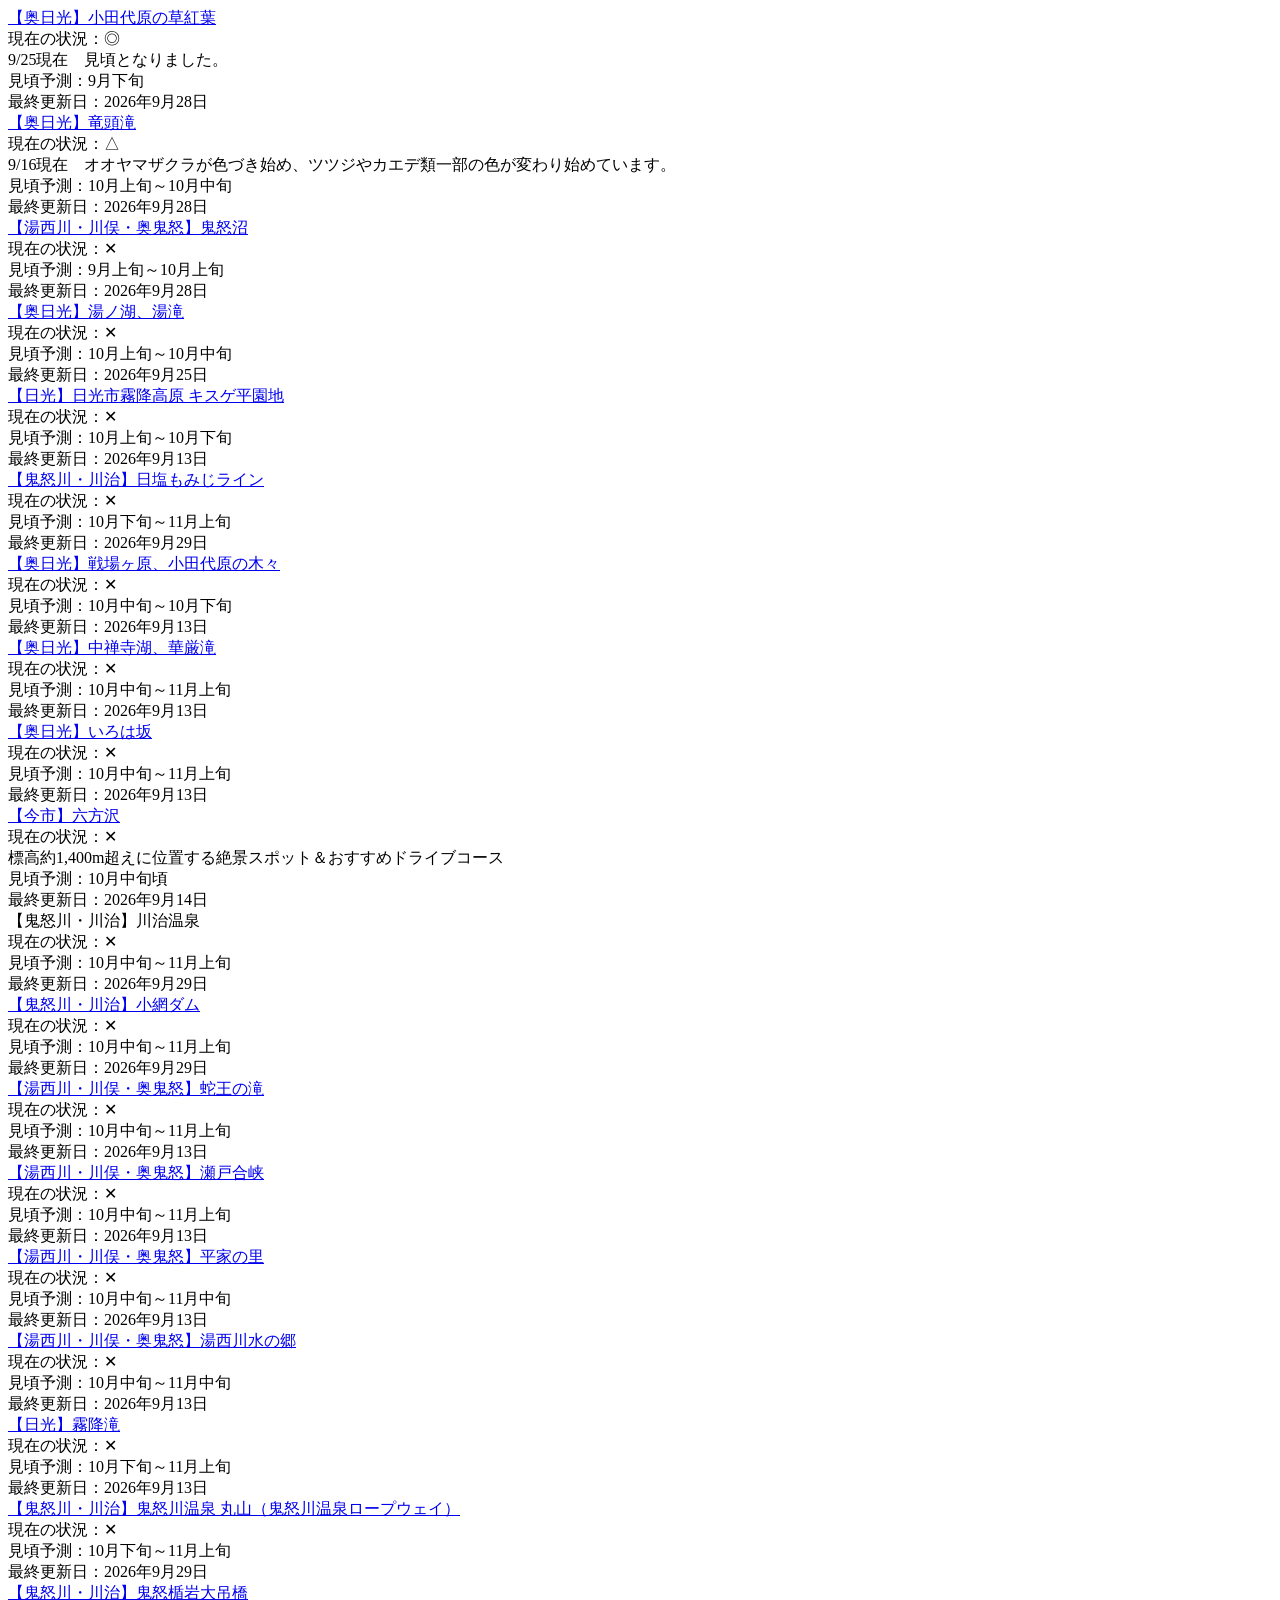
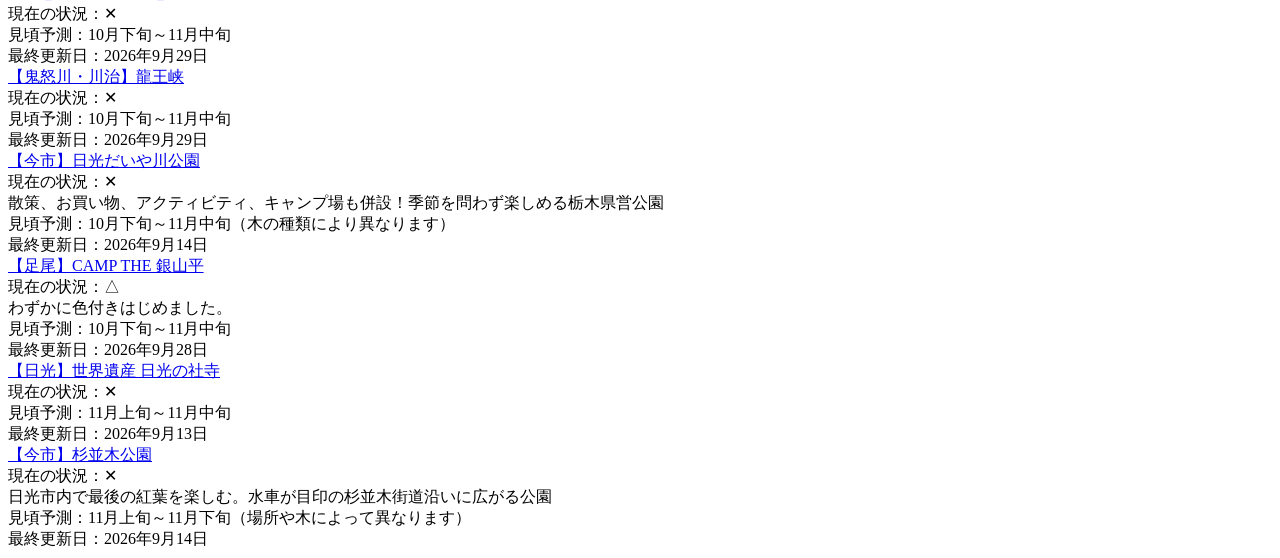
<file: tests/fixtures/nikko-2026-10-05.html>
<html><body>
<div class="post-info">
<!-- 名称 -->
<div class="post-title">
<a href="/spot/11">【奥日光】小田代原の草紅葉</a>
</div>
<!-- 見頃度 -->
<div class="post-degree">
                      現在の状況：◎
                    </div>
<!-- 一言コメント -->
<div class="post-description">9/25現在　見頃となりました。</div>
<!-- 状況 -->
<div class="post-situation">
                      見頃予測：9月下旬
                    </div>
<!-- 最終更新日 -->
<div class="post-last-update">
                      最終更新日：2026年9月28日
                    </div>
<!-- お気に入り -->
</div>
<div class="post-info">
<!-- 名称 -->
<div class="post-title">
<a href="/spot/6">【奥日光】竜頭滝</a>
</div>
<!-- 見頃度 -->
<div class="post-degree">
                      現在の状況：△
                    </div>
<!-- 一言コメント -->
<div class="post-description">9/16現在　オオヤマザクラが色づき始め、ツツジやカエデ類一部の色が変わり始めています。</div>
<!-- 状況 -->
<div class="post-situation">
                      見頃予測：10月上旬～10月中旬
                    </div>
<!-- 最終更新日 -->
<div class="post-last-update">
                      最終更新日：2026年9月28日
                    </div>
<!-- お気に入り -->
</div>
<div class="post-info">
<!-- 名称 -->
<div class="post-title">
<a href="/spot/59">【湯西川・川俣・奥鬼怒】鬼怒沼</a>
</div>
<!-- 見頃度 -->
<div class="post-degree">
                      現在の状況：✕
                    </div>
<!-- 一言コメント -->
<div class="post-description"></div>
<!-- 状況 -->
<div class="post-situation">
                      見頃予測：9月上旬～10月上旬
                    </div>
<!-- 最終更新日 -->
<div class="post-last-update">
                      最終更新日：2026年9月28日
                    </div>
<!-- お気に入り -->
</div>
<div class="post-info">
<!-- 名称 -->
<div class="post-title">
<a href="/spot/13">【奥日光】湯ノ湖、湯滝</a>
</div>
<!-- 見頃度 -->
<div class="post-degree">
                      現在の状況：✕
                    </div>
<!-- 一言コメント -->
<div class="post-description"></div>
<!-- 状況 -->
<div class="post-situation">
                      見頃予測：10月上旬～10月中旬
                    </div>
<!-- 最終更新日 -->
<div class="post-last-update">
                      最終更新日：2026年9月25日
                    </div>
<!-- お気に入り -->
</div>
<div class="post-info">
<!-- 名称 -->
<div class="post-title">
<a href="/spot/595">【日光】日光市霧降高原 キスゲ平園地</a>
</div>
<!-- 見頃度 -->
<div class="post-degree">
                      現在の状況：✕
                    </div>
<!-- 一言コメント -->
<div class="post-description"></div>
<!-- 状況 -->
<div class="post-situation">
                      見頃予測：10月上旬～10月下旬
                    </div>
<!-- 最終更新日 -->
<div class="post-last-update">
                      最終更新日：2026年9月13日
                    </div>
<!-- お気に入り -->
</div>
<div class="post-info">
<!-- 名称 -->
<div class="post-title">
<a href="/spot/1111">【鬼怒川・川治】日塩もみじライン</a>
</div>
<!-- 見頃度 -->
<div class="post-degree">
                      現在の状況：✕
                    </div>
<!-- 一言コメント -->
<div class="post-description"></div>
<!-- 状況 -->
<div class="post-situation">
                      見頃予測：10月下旬～11月上旬
                    </div>
<!-- 最終更新日 -->
<div class="post-last-update">
                      最終更新日：2026年9月29日
                    </div>
<!-- お気に入り -->
</div>
<div class="post-info">
<!-- 名称 -->
<div class="post-title">
<a href="/spot/10">【奥日光】戦場ヶ原、小田代原の木々</a>
</div>
<!-- 見頃度 -->
<div class="post-degree">
                      現在の状況：✕
                    </div>
<!-- 一言コメント -->
<div class="post-description"></div>
<!-- 状況 -->
<div class="post-situation">
                      見頃予測：10月中旬～10月下旬
                    </div>
<!-- 最終更新日 -->
<div class="post-last-update">
                      最終更新日：2026年9月13日
                    </div>
<!-- お気に入り -->
</div>
<div class="post-info">
<!-- 名称 -->
<div class="post-title">
<a href="/spot/12">【奥日光】中禅寺湖、華厳滝</a>
</div>
<!-- 見頃度 -->
<div class="post-degree">
                      現在の状況：✕
                    </div>
<!-- 一言コメント -->
<div class="post-description"></div>
<!-- 状況 -->
<div class="post-situation">
                      見頃予測：10月中旬～11月上旬
                    </div>
<!-- 最終更新日 -->
<div class="post-last-update">
                      最終更新日：2026年9月13日
                    </div>
<!-- お気に入り -->
</div>
<div class="post-info">
<!-- 名称 -->
<div class="post-title">
<a href="/spot/9">【奥日光】いろは坂</a>
</div>
<!-- 見頃度 -->
<div class="post-degree">
                      現在の状況：✕
                    </div>
<!-- 一言コメント -->
<div class="post-description"></div>
<!-- 状況 -->
<div class="post-situation">
                      見頃予測：10月中旬～11月上旬
                    </div>
<!-- 最終更新日 -->
<div class="post-last-update">
                      最終更新日：2026年9月13日
                    </div>
<!-- お気に入り -->
</div>
<div class="post-info">
<!-- 名称 -->
<div class="post-title">
<a href="/spot/37">【今市】六方沢</a>
</div>
<!-- 見頃度 -->
<div class="post-degree">
                      現在の状況：✕
                    </div>
<!-- 一言コメント -->
<div class="post-description">標高約1,400m超えに位置する絶景スポット＆おすすめドライブコース</div>
<!-- 状況 -->
<div class="post-situation">
                      見頃予測：10月中旬頃
                    </div>
<!-- 最終更新日 -->
<div class="post-last-update">
                      最終更新日：2026年9月14日
                    </div>
<!-- お気に入り -->
</div>
<div class="post-info">
<!-- 名称 -->
<div class="post-title">
                                              【鬼怒川・川治】川治温泉
                                          </div>
<!-- 見頃度 -->
<div class="post-degree">
                      現在の状況：✕
                    </div>
<!-- 一言コメント -->
<div class="post-description"></div>
<!-- 状況 -->
<div class="post-situation">
                      見頃予測：10月中旬～11月上旬
                    </div>
<!-- 最終更新日 -->
<div class="post-last-update">
                      最終更新日：2026年9月29日
                    </div>
<!-- お気に入り -->
</div>
<div class="post-info">
<!-- 名称 -->
<div class="post-title">
<a href="/spot/1508">【鬼怒川・川治】小網ダム</a>
</div>
<!-- 見頃度 -->
<div class="post-degree">
                      現在の状況：✕
                    </div>
<!-- 一言コメント -->
<div class="post-description"></div>
<!-- 状況 -->
<div class="post-situation">
                      見頃予測：10月中旬～11月上旬
                    </div>
<!-- 最終更新日 -->
<div class="post-last-update">
                      最終更新日：2026年9月29日
                    </div>
<!-- お気に入り -->
</div>
<div class="post-info">
<!-- 名称 -->
<div class="post-title">
<a href="/spot/160">【湯西川・川俣・奥鬼怒】蛇王の滝</a>
</div>
<!-- 見頃度 -->
<div class="post-degree">
                      現在の状況：✕
                    </div>
<!-- 一言コメント -->
<div class="post-description"></div>
<!-- 状況 -->
<div class="post-situation">
                      見頃予測：10月中旬～11月上旬
                    </div>
<!-- 最終更新日 -->
<div class="post-last-update">
                      最終更新日：2026年9月13日
                    </div>
<!-- お気に入り -->
</div>
<div class="post-info">
<!-- 名称 -->
<div class="post-title">
<a href="/spot/58">【湯西川・川俣・奥鬼怒】瀬戸合峡</a>
</div>
<!-- 見頃度 -->
<div class="post-degree">
                      現在の状況：✕
                    </div>
<!-- 一言コメント -->
<div class="post-description"></div>
<!-- 状況 -->
<div class="post-situation">
                      見頃予測：10月中旬～11月上旬
                    </div>
<!-- 最終更新日 -->
<div class="post-last-update">
                      最終更新日：2026年9月13日
                    </div>
<!-- お気に入り -->
</div>
<div class="post-info">
<!-- 名称 -->
<div class="post-title">
<a href="/spot/54">【湯西川・川俣・奥鬼怒】平家の里</a>
</div>
<!-- 見頃度 -->
<div class="post-degree">
                      現在の状況：✕
                    </div>
<!-- 一言コメント -->
<div class="post-description"></div>
<!-- 状況 -->
<div class="post-situation">
                      見頃予測：10月中旬～11月中旬
                    </div>
<!-- 最終更新日 -->
<div class="post-last-update">
                      最終更新日：2026年9月13日
                    </div>
<!-- お気に入り -->
</div>
<div class="post-info">
<!-- 名称 -->
<div class="post-title">
<a href="/spot/52">【湯西川・川俣・奥鬼怒】湯西川水の郷</a>
</div>
<!-- 見頃度 -->
<div class="post-degree">
                      現在の状況：✕
                    </div>
<!-- 一言コメント -->
<div class="post-description"></div>
<!-- 状況 -->
<div class="post-situation">
                      見頃予測：10月中旬～11月中旬
                    </div>
<!-- 最終更新日 -->
<div class="post-last-update">
                      最終更新日：2026年9月13日
                    </div>
<!-- お気に入り -->
</div>
<div class="post-info">
<!-- 名称 -->
<div class="post-title">
<a href="/spot/120">【日光】霧降滝</a>
</div>
<!-- 見頃度 -->
<div class="post-degree">
                      現在の状況：✕
                    </div>
<!-- 一言コメント -->
<div class="post-description"></div>
<!-- 状況 -->
<div class="post-situation">
                      見頃予測：10月下旬～11月上旬
                    </div>
<!-- 最終更新日 -->
<div class="post-last-update">
                      最終更新日：2026年9月13日
                    </div>
<!-- お気に入り -->
</div>
<div class="post-info">
<!-- 名称 -->
<div class="post-title">
<a href="https://www.nikko-kankou.org/spot/22">【鬼怒川・川治】鬼怒川温泉 丸山（鬼怒川温泉ロープウェイ）</a>
</div>
<!-- 見頃度 -->
<div class="post-degree">
                      現在の状況：✕
                    </div>
<!-- 一言コメント -->
<div class="post-description"></div>
<!-- 状況 -->
<div class="post-situation">
                      見頃予測：10月下旬～11月上旬
                    </div>
<!-- 最終更新日 -->
<div class="post-last-update">
                      最終更新日：2026年9月29日
                    </div>
<!-- お気に入り -->
</div>
<div class="post-info">
<!-- 名称 -->
<div class="post-title">
<a href="/spot/41">【鬼怒川・川治】鬼怒楯岩大吊橋</a>
</div>
<!-- 見頃度 -->
<div class="post-degree">
                      現在の状況：✕
                    </div>
<!-- 一言コメント -->
<div class="post-description"></div>
<!-- 状況 -->
<div class="post-situation">
                      見頃予測：10月下旬～11月中旬
                    </div>
<!-- 最終更新日 -->
<div class="post-last-update">
                      最終更新日：2026年9月29日
                    </div>
<!-- お気に入り -->
</div>
<div class="post-info">
<!-- 名称 -->
<div class="post-title">
<a href="/spot/42">【鬼怒川・川治】龍王峡</a>
</div>
<!-- 見頃度 -->
<div class="post-degree">
                      現在の状況：✕
                    </div>
<!-- 一言コメント -->
<div class="post-description"></div>
<!-- 状況 -->
<div class="post-situation">
                      見頃予測：10月下旬～11月中旬
                    </div>
<!-- 最終更新日 -->
<div class="post-last-update">
                      最終更新日：2026年9月29日
                    </div>
<!-- お気に入り -->
</div>
<div class="post-info">
<!-- 名称 -->
<div class="post-title">
<a href="/spot/883">【今市】日光だいや川公園</a>
</div>
<!-- 見頃度 -->
<div class="post-degree">
                      現在の状況：✕
                    </div>
<!-- 一言コメント -->
<div class="post-description">散策、お買い物、アクティビティ、キャンプ場も併設！季節を問わず楽しめる栃木県営公園</div>
<!-- 状況 -->
<div class="post-situation">
                      見頃予測：10月下旬～11月中旬（木の種類により異なります）
                    </div>
<!-- 最終更新日 -->
<div class="post-last-update">
                      最終更新日：2026年9月14日
                    </div>
<!-- お気に入り -->
</div>
<div class="post-info">
<!-- 名称 -->
<div class="post-title">
<a href="/spot/1548">【足尾】CAMP  THE  銀山平</a>
</div>
<!-- 見頃度 -->
<div class="post-degree">
                      現在の状況：△
                    </div>
<!-- 一言コメント -->
<div class="post-description">わずかに色付きはじめました。</div>
<!-- 状況 -->
<div class="post-situation">
                      見頃予測：10月下旬～11月中旬
                    </div>
<!-- 最終更新日 -->
<div class="post-last-update">
                      最終更新日：2026年9月28日
                    </div>
<!-- お気に入り -->
</div>
<div class="post-info">
<!-- 名称 -->
<div class="post-title">
<a href="/spot/2">【日光】世界遺産 日光の社寺</a>
</div>
<!-- 見頃度 -->
<div class="post-degree">
                      現在の状況：✕
                    </div>
<!-- 一言コメント -->
<div class="post-description"></div>
<!-- 状況 -->
<div class="post-situation">
                      見頃予測：11月上旬～11月中旬
                    </div>
<!-- 最終更新日 -->
<div class="post-last-update">
                      最終更新日：2026年9月13日
                    </div>
<!-- お気に入り -->
</div>
<div class="post-info">
<!-- 名称 -->
<div class="post-title">
<a href="/spot/38">【今市】杉並木公園</a>
</div>
<!-- 見頃度 -->
<div class="post-degree">
                      現在の状況：✕
                    </div>
<!-- 一言コメント -->
<div class="post-description">日光市内で最後の紅葉を楽しむ。水車が目印の杉並木街道沿いに広がる公園</div>
<!-- 状況 -->
<div class="post-situation">
                      見頃予測：11月上旬～11月下旬（場所や木によって異なります）
                    </div>
<!-- 最終更新日 -->
<div class="post-last-update">
                      最終更新日：2026年9月14日
                    </div>
<!-- お気に入り -->
</div>
<script>
markerData.push({
        name: '【奥日光】小田代原の草紅葉',
        lat: Number('36.775467'),
        lng: Number('139.425259'),
        img: img,
                  detail: 'http://www.nikko-kankou.org/spot/11',
                route: 'https://www.google.com/maps/dir/?api=1' + '&destination=' + '36.775467' + ',' + '139.425259'
      });
markerData.push({
        name: '【奥日光】竜頭滝',
        lat: Number('36.759009'),
        lng: Number('139.45133'),
        img: img,
                  detail: 'http://www.nikko-kankou.org/spot/6',
                route: 'https://www.google.com/maps/dir/?api=1' + '&destination=' + '36.759009' + ',' + '139.45133'
      });
markerData.push({
        name: '【湯西川・川俣・奥鬼怒】鬼怒沼',
        lat: Number('36.874403'),
        lng: Number('139.36404'),
        img: img,
                  detail: 'http://www.nikko-kankou.org/spot/59',
                route: 'https://www.google.com/maps/dir/?api=1' + '&destination=' + '36.874403' + ',' + '139.36404'
      });
markerData.push({
        name: '【奥日光】湯ノ湖、湯滝',
        lat: Number('36.799595'),
        lng: Number('139.424744'),
        img: img,
                  detail: 'http://www.nikko-kankou.org/spot/13',
                route: 'https://www.google.com/maps/dir/?api=1' + '&destination=' + '36.799595' + ',' + '139.424744'
      });
markerData.push({
        name: '【日光】日光市霧降高原 キスゲ平園地',
        lat: Number('36.806984'),
        lng: Number('139.59275'),
        img: img,
                  detail: 'http://www.nikko-kankou.org/spot/595',
                route: 'https://www.google.com/maps/dir/?api=1' + '&destination=' + '36.806984' + ',' + '139.59275'
      });
markerData.push({
        name: '【鬼怒川・川治】日塩もみじライン',
        lat: Number('36.904469963924'),
        lng: Number('139.74738121033'),
        img: img,
                  detail: 'http://www.nikko-kankou.org/spot/1111',
                route: 'https://www.google.com/maps/dir/?api=1' + '&destination=' + '36.904469963924' + ',' + '139.74738121033'
      });
markerData.push({
        name: '【奥日光】戦場ヶ原、小田代原の木々',
        lat: Number('36.776567'),
        lng: Number('139.441051'),
        img: img,
                  detail: 'http://www.nikko-kankou.org/spot/10',
                route: 'https://www.google.com/maps/dir/?api=1' + '&destination=' + '36.776567' + ',' + '139.441051'
      });
markerData.push({
        name: '【奥日光】中禅寺湖、華厳滝',
        lat: Number('36.735307'),
        lng: Number('139.481821'),
        img: img,
                  detail: 'http://www.nikko-kankou.org/spot/12',
                route: 'https://www.google.com/maps/dir/?api=1' + '&destination=' + '36.735307' + ',' + '139.481821'
      });
markerData.push({
        name: '【奥日光】いろは坂',
        lat: Number('36.7382711'),
        lng: Number('139.5281505'),
        img: img,
                  detail: 'http://www.nikko-kankou.org/spot/9',
                route: 'https://www.google.com/maps/dir/?api=1' + '&destination=' + '36.7382711' + ',' + '139.5281505'
      });
markerData.push({
        name: '【今市】六方沢',
        lat: Number('36.816706'),
        lng: Number('139.587307'),
        img: img,
                  detail: 'http://www.nikko-kankou.org/spot/37',
                route: 'https://www.google.com/maps/dir/?api=1' + '&destination=' + '36.816706' + ',' + '139.587307'
      });
markerData.push({
        name: '【鬼怒川・川治】小網ダム',
        lat: Number('36.883971543072'),
        lng: Number('139.70243811607'),
        img: img,
                  detail: 'http://www.nikko-kankou.org/spot/1508',
                route: 'https://www.google.com/maps/dir/?api=1' + '&destination=' + '36.883971543072' + ',' + '139.70243811607'
      });
markerData.push({
        name: '【湯西川・川俣・奥鬼怒】蛇王の滝',
        lat: Number('36.862747'),
        lng: Number('139.569858'),
        img: img,
                  detail: 'http://www.nikko-kankou.org/spot/160',
                route: 'https://www.google.com/maps/dir/?api=1' + '&destination=' + '36.862747' + ',' + '139.569858'
      });
markerData.push({
        name: '【湯西川・川俣・奥鬼怒】瀬戸合峡',
        lat: Number('36.890056'),
        lng: Number('139.516068'),
        img: img,
                  detail: 'http://www.nikko-kankou.org/spot/58',
                route: 'https://www.google.com/maps/dir/?api=1' + '&destination=' + '36.890056' + ',' + '139.516068'
      });
markerData.push({
        name: '【湯西川・川俣・奥鬼怒】平家の里',
        lat: Number('36.962066'),
        lng: Number('139.585505'),
        img: img,
                  detail: 'http://www.nikko-kankou.org/spot/54',
                route: 'https://www.google.com/maps/dir/?api=1' + '&destination=' + '36.962066' + ',' + '139.585505'
      });
markerData.push({
        name: '【湯西川・川俣・奥鬼怒】湯西川水の郷',
        lat: Number('36.967809'),
        lng: Number('139.609516'),
        img: img,
                  detail: 'http://www.nikko-kankou.org/spot/52',
                route: 'https://www.google.com/maps/dir/?api=1' + '&destination=' + '36.967809' + ',' + '139.609516'
      });
markerData.push({
        name: '【日光】霧降滝',
        lat: Number('36.77907'),
        lng: Number('139.62479'),
        img: img,
                  detail: 'http://www.nikko-kankou.org/spot/120',
                route: 'https://www.google.com/maps/dir/?api=1' + '&destination=' + '36.77907' + ',' + '139.62479'
      });
markerData.push({
        name: '【鬼怒川・川治】鬼怒楯岩大吊橋',
        lat: Number('36.820743'),
        lng: Number('139.708425'),
        img: img,
                  detail: 'http://www.nikko-kankou.org/spot/41',
                route: 'https://www.google.com/maps/dir/?api=1' + '&destination=' + '36.820743' + ',' + '139.708425'
      });
markerData.push({
        name: '【鬼怒川・川治】龍王峡',
        lat: Number('36.86333'),
        lng: Number('139.710109'),
        img: img,
                  detail: 'http://www.nikko-kankou.org/spot/42',
                route: 'https://www.google.com/maps/dir/?api=1' + '&destination=' + '36.86333' + ',' + '139.710109'
      });
markerData.push({
        name: '【今市】日光だいや川公園',
        lat: Number('36.734525'),
        lng: Number('139.663562'),
        img: img,
                  detail: 'http://www.nikko-kankou.org/spot/883',
                route: 'https://www.google.com/maps/dir/?api=1' + '&destination=' + '36.734525' + ',' + '139.663562'
      });
markerData.push({
        name: '【足尾】CAMP  THE  銀山平',
        lat: Number('36.653925636048'),
        lng: Number('139.41049575806'),
        img: img,
                  detail: 'http://www.nikko-kankou.org/spot/1548',
                route: 'https://www.google.com/maps/dir/?api=1' + '&destination=' + '36.653925636048' + ',' + '139.41049575806'
      });
markerData.push({
        name: '【日光】世界遺産 日光の社寺',
        lat: Number('36.7576559'),
        lng: Number('139.5983212'),
        img: img,
                  detail: 'http://www.nikko-kankou.org/spot/2',
                route: 'https://www.google.com/maps/dir/?api=1' + '&destination=' + '36.7576559' + ',' + '139.5983212'
      });
markerData.push({
        name: '【今市】杉並木公園',
        lat: Number('36.728661'),
        lng: Number('139.676799'),
        img: img,
                  detail: 'http://www.nikko-kankou.org/spot/38',
                route: 'https://www.google.com/maps/dir/?api=1' + '&destination=' + '36.728661' + ',' + '139.676799'
      });
</script></body></html>
</file>
